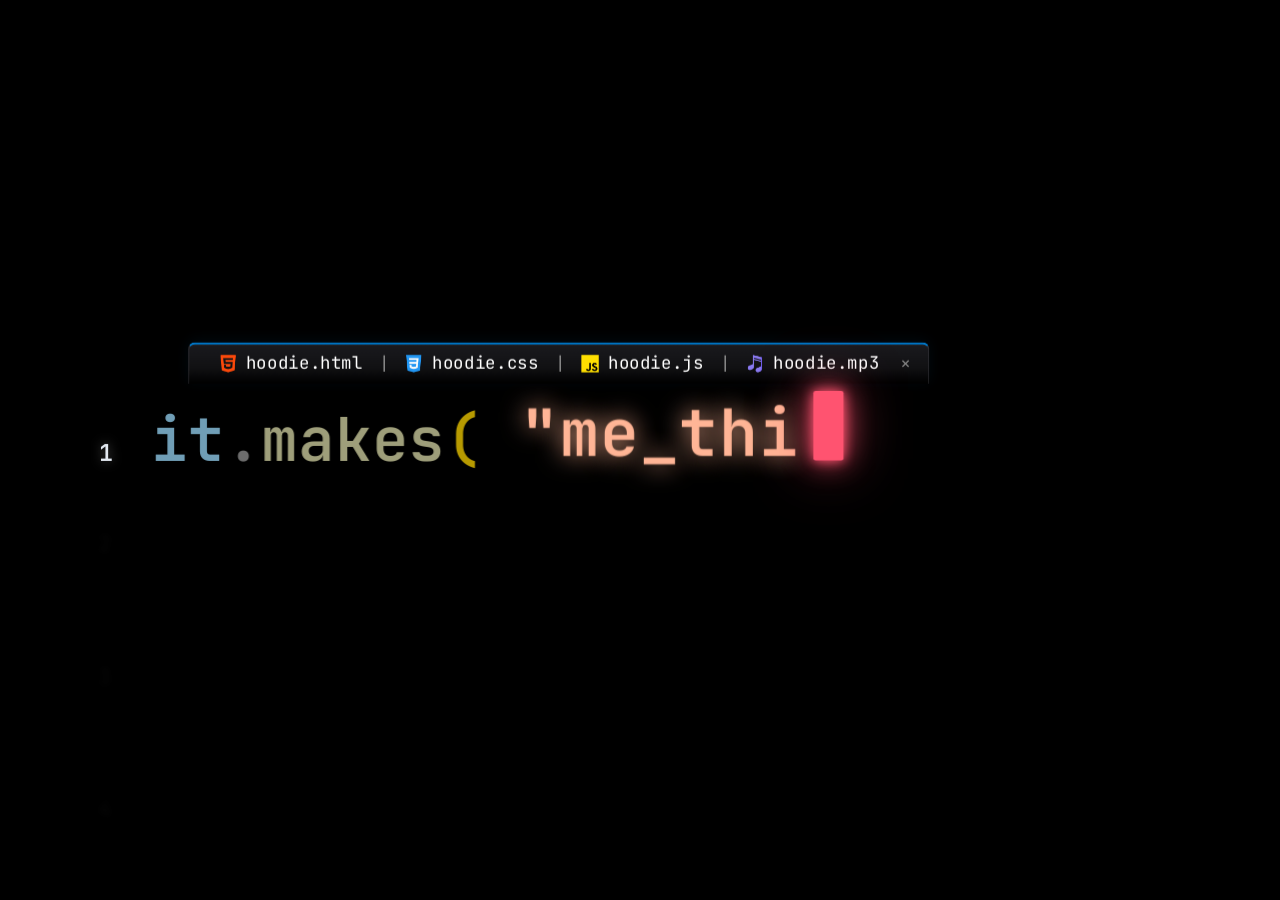
<file: index.html>
<!DOCTYPE html>
<html lang="en">
<head>
<meta charset="UTF-8">
<meta name="viewport" content="width=device-width, initial-scale=1.0">
<title>Hoodie - Hey Violet Lyrics Coding</title>
<link rel="preconnect" href="https://fonts.googleapis.com">
<link rel="preconnect" href="https://fonts.gstatic.com" crossorigin>
<link href="https://fonts.googleapis.com/css2?family=JetBrains+Mono:ital,wght@0,400;0,500;0,600;0,700;1,400&display=swap" rel="stylesheet">
<link rel="stylesheet" href="css/hoodie.css">

</head>
<body>

<div id="viewport">
  <div id="speed-badge">SPEED: 1.0x</div>
  <div id="black-curtain"></div>
  <div id="camera">
    <div id="rows-container">
      <div class="file-tab-card">
        <div class="file-tab">
          <img class="html-icon" src="assets/html5.png" alt="HTML5" width="15" height="15">
          <span class="tab-title">hoodie.html</span>
        </div>
        <span class="tab-separator">|</span>
        <div class="file-tab">
          <img class="css-icon" src="assets/css3.png" alt="CSS3" width="15" height="15">
          <span class="tab-title">hoodie.css</span>
        </div>
        <span class="tab-separator">|</span>
        <div class="file-tab">
          <img class="js-icon" src="assets/js.png" alt="JavaScript" width="15" height="15">
          <span class="tab-title">hoodie.js</span>
        </div>
        <span class="tab-separator">|</span>
        <div class="file-tab">
          <img class="mp3-icon" src="assets/mp3.png" alt="MP3" width="15" height="15">
          <span class="tab-title">hoodie.mp3</span>
        </div>
        <span class="tab-close">×</span>
      </div>
    </div>
  </div>
</div>

<script src="js/hoodie.js" defer></script>
</body>
</html>
</file>
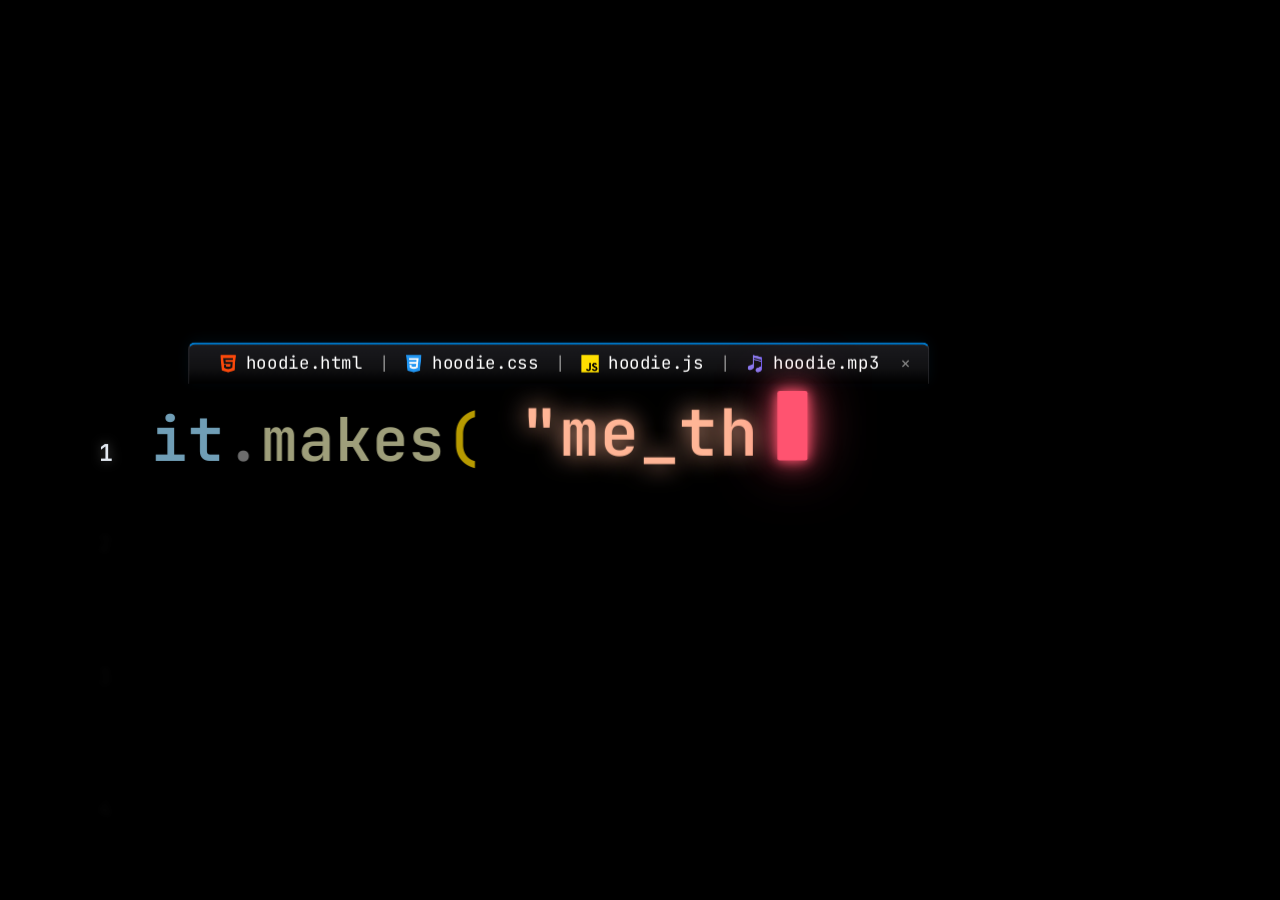
<file: hoodie.html>
<!DOCTYPE html>
<html lang="en">
<head>
<meta charset="UTF-8">
<meta name="viewport" content="width=device-width, initial-scale=1.0">
<title>Hoodie - Kinetic Lyric Video</title>
<link rel="preconnect" href="https://fonts.googleapis.com">
<link rel="preconnect" href="https://fonts.gstatic.com" crossorigin>
<link href="https://fonts.googleapis.com/css2?family=JetBrains+Mono:ital,wght@0,400;0,500;0,600;0,700;1,400&display=swap" rel="stylesheet">
<link rel="stylesheet" href="css/hoodie.css">

</head>
<body>

<div id="viewport">
  <div id="speed-badge">SPEED: 1.0x</div>
  <div id="black-curtain"></div>
  <div id="camera">
    <div id="rows-container">
      <div class="file-tab-card">
        <div class="file-tab">
          <img class="html-icon" src="assets/html5.png" alt="HTML5" width="15" height="15">
          <span class="tab-title">hoodie.html</span>
        </div>
        <span class="tab-separator">|</span>
        <div class="file-tab">
          <img class="css-icon" src="assets/css3.png" alt="CSS3" width="15" height="15">
          <span class="tab-title">hoodie.css</span>
        </div>
        <span class="tab-separator">|</span>
        <div class="file-tab">
          <img class="js-icon" src="assets/js.png" alt="JavaScript" width="15" height="15">
          <span class="tab-title">hoodie.js</span>
        </div>
        <span class="tab-separator">|</span>
        <div class="file-tab">
          <img class="mp3-icon" src="assets/mp3.png" alt="MP3" width="15" height="15">
          <span class="tab-title">hoodie.mp3</span>
        </div>
        <span class="tab-close">×</span>
      </div>
    </div>
  </div>
</div>

<script src="js/hoodie.js" defer></script>
</body>
</html>
</file>
<file: css/hoodie.css>
*, *::before, *::after {
    box-sizing: border-box;
    margin: 0;
    padding: 0;
  }

  :root {
    --bg-color: #000000;
    
    /* After Effects Syntax Colors */
    --c-kw: #ff5370;      /* Control keyword (vivid coral red) */
    --c-type: #569cd6;    /* Keywords / Types (blue) */
    --c-fn: #dcdcaa;      /* Functions (golden yellow) */
    --c-var: #9cdcfe;     /* Variables (soft cyan) */
    --c-str: #ce9178;     /* Strings (warm amber) */
    --c-num: #b5cea8;     /* Numbers (light sage) */
    --c-com: #7ee787;     /* Comments (vibrant GitHub lime green, glowing) */
    --c-punc: #999999;    /* Punctuation (subtle gray) */
    --c-bracket: #ffd700; /* Gold brackets */
    --c-cursor: #ff5370;  /* Vivid glowing cursor block */
    --c-gutter: #363636;  /* Inactive line number color */
  }

  html, body {
    width: 100%;
    height: 100%;
    overflow: hidden;
    background: var(--bg-color);
    font-family: 'JetBrains Mono', 'Fira Code', Consolas, monospace;
    user-select: none;
    -webkit-font-smoothing: antialiased;
    -moz-osx-font-smoothing: grayscale;
  }

  /* Fullscreen Viewport */
  #viewport {
    position: relative;
    width: 100vw;
    height: 100vh;
    background: var(--bg-color);
    overflow: hidden;
  }

  /* Camera Container */
  #camera {
    position: absolute;
    left: 0;
    top: 0;
    width: 100%;
    height: 100%;
    transform-origin: 0 0;
    will-change: transform;
    pointer-events: none;
  }

  /* Code Block Container: Left-aligned lines, centrally positioned */
  #rows-container {
    position: absolute;
    left: clamp(16px, 3.5vw, 60px);
    top: 0;
    width: max-content;
    min-width: calc(100vw - clamp(32px, 7vw, 120px));
    padding: 80px 0 60vh 0;
    display: flex;
    flex-direction: column;
    align-items: flex-start;
    justify-content: flex-start;
  }

  /* Line Row: Line number + code, left-aligned, responsive font */
  .row {
    display: flex;
    align-items: baseline;
    justify-content: flex-start;
    text-align: left;
    min-height: 2.2em;
    padding: 6px 0;
    font-size: clamp(30px, 4.5vw, 52px);
    font-weight: 600;
    line-height: 1.6;
    letter-spacing: 0.015em;
    white-space: pre;
    opacity: 0.16;
    filter: blur(3px);
    transform: scale(0.97);
    transform-origin: left center;
    transition:
      opacity 0.55s cubic-bezier(0.2, 0.8, 0.2, 1),
      filter 0.55s cubic-bezier(0.2, 0.8, 0.2, 1),
      transform 0.55s cubic-bezier(0.2, 0.8, 0.2, 1);
    will-change: transform, opacity, filter;
  }

  /* Line Numbers in Gutter */
  .ln {
    flex: none;
    width: clamp(48px, 6vw, 75px);
    padding-right: clamp(18px, 2.5vw, 36px);
    text-align: right;
    color: var(--c-gutter);
    font-size: clamp(14px, 2vw, 20px);
    font-weight: 400;
    user-select: none;
    transition: color 0.35s ease, opacity 0.35s ease;
  }

  /* Active Line: Crisp, luminous and dead-center */
  .row.active-line {
    opacity: 1 !important;
    filter: blur(0px) !important;
    transform: scale(1.0) !important;
  }

  .row.active-line .ln {
    color: #e2e8f0 !important;
    font-weight: 600;
    text-shadow: 0 0 10px rgba(255, 255, 255, 0.35);
  }

  /* Past Line */
  .row.past-line {
    opacity: 0.55;
    filter: blur(0.6px);
    transform: scale(0.99);
  }

  .row.past-line .ln {
    color: #666666;
  }

  /* Code Line Container */
  .code-line {
    display: flex;
    align-items: baseline;
    justify-content: flex-start;
    text-align: left;
    white-space: pre;
    position: relative;
  }

  /* Word Tokens - Anchored to left bottom so zoom NEVER expands backwards into gutter */
  .tok {
    display: inline-block;
    vertical-align: baseline;
    opacity: 0.6;
    transform: scale(1.0) translateY(0);
    transform-origin: left bottom;
    transition:
      transform 0.35s cubic-bezier(0.2, 0.9, 0.3, 1.2),
      text-shadow 0.32s ease,
      filter 0.32s ease,
      opacity 0.32s ease,
      margin 0.32s ease,
      color 0.4s ease;
    will-change: transform, text-shadow, filter, margin;
  }

  .row.active-line .tok {
    opacity: 0.72;
  }

  /* Normal Active Word Zoom - scale + subtle glow */
  .tok.word-zoom {
    opacity: 1 !important;
    transform: scale(1.08) translateY(-2px) !important;
    margin-right: clamp(14px, 1.8vw, 24px) !important;
    text-shadow: 0 0 20px currentColor !important;
    filter: brightness(1.25) !important;
    z-index: 20;
    position: relative;
  }

  /* Syntax Color Palette (Normal Sections) */
  .c-kw   { color: var(--c-kw); }      /* coral/red */
  .c-type { color: var(--c-type); }    /* blue */
  .c-fn   { color: var(--c-fn); }      /* yellow */
  .c-var  { color: var(--c-var); }     /* cyan */
  .c-str  { color: var(--c-str); }     /* orange */
  .c-num  { color: var(--c-num); }     /* sage */
  .c-com  { color: var(--c-com); font-style: italic; } /* green */
  .c-punc { color: var(--c-punc); }    /* gray */
  .c-b    { color: var(--c-bracket); } /* gold */

  /* ───────────────────────────────────────────────────────────────────────────
     HACKED / GLITCH / ERROR RED STYLES (Cyberpunk Red Corrupted Mode)
     ─────────────────────────────────────────────────────────────────────────── */
  .row.glitch-row .tok {
    color: #ff3355;
  }
  .row.glitch-row.active-line .tok {
    color: #ff4d6d;
    opacity: 0.85;
  }

  .row.glitch-row .tok.c-kw      { color: #ff0033; font-weight: 700; }
  .row.glitch-row .tok.c-type    { color: #ff5577; }
  .row.glitch-row .tok.c-fn      { color: #ff1a4b; }
  .row.glitch-row .tok.c-var     { color: #ffffff; }
  .row.glitch-row .tok.c-str     { color: #ff99aa; }
  .row.glitch-row .tok.c-b       { color: #ff0033; font-weight: 700; }
  .row.glitch-row .tok.c-punc    { color: #b30024; }
  .row.glitch-row .tok.c-com     { color: #ff0033; font-weight: 700; text-shadow: 0 0 8px #ff0033; }

  .row.glitch-row.active-line .ln {
    color: #ff0033 !important;
    text-shadow: 0 0 14px rgba(255, 0, 51, 0.9) !important;
  }

  /* Glitch Word Zoom: Luminous blood-red corrupted glow */
  .row.glitch-row .tok.word-zoom {
    color: #ffffff !important;
    transform: scale(1.07) translateY(-3px) !important;
    margin-right: clamp(16px, 2.0vw, 26px) !important;
    text-shadow:
      0 0 18px #ff0033,
      0 0 45px #ff0033,
      0 0 90px #ff0033 !important;
    filter: brightness(1.55) contrast(1.2) !important;
    z-index: 30;
  }

  /* 
    Violent Glitch Shock Burst (~1.2s at beginning of Chorus Climax):
    Chromatic Aberration (RGB Shift) + Micro-Shake
  */
  .row.glitch-row.active-line.violent-glitch {
    animation: glitchLineShake 0.25s ease-in-out infinite alternate !important;
  }

  .row.glitch-row.active-line.violent-glitch .tok.word-zoom {
    animation: glitchRGB 0.16s infinite alternate !important;
  }

  @keyframes glitchRGB {
    0% {
      transform: scale(1.07) translate(0, -3px);
      text-shadow: -3px 0 #00ffff, 3px 0 #ff0033, 0 0 20px #ff0033, 0 0 50px #ff0033;
    }
    33% {
      transform: scale(1.08) translate(-2px, -4px);
      text-shadow: 4px 0 #00ffff, -4px 0 #ff0033, 0 0 35px #ff0033, 0 0 75px #ff0033;
    }
    66% {
      transform: scale(1.06) translate(2px, -2px);
      text-shadow: -4px 0 #00ffff, 4px 0 #ff0033, 0 0 25px #ff0033, 0 0 60px #ff0033;
    }
    100% {
      transform: scale(1.07) translate(-1px, -3px);
      text-shadow: 3px 0 #00ffff, -3px 0 #ff0033, 0 0 40px #ff0033, 0 0 80px #ff0033;
    }
  }

  @keyframes glitchLineShake {
    0%   { transform: scale(1.0) translate(0, 0); }
    25%  { transform: scale(1.008) translate(-2px, 0.8px); }
    50%  { transform: scale(0.996) translate(2px, -0.8px); }
    75%  { transform: scale(1.008) translate(-1px, -0.6px); }
    100% { transform: scale(1.0) translate(1px, 0.6px); }
  }

  /* Glowing Neon Block Cursor */
  .neon-cursor {
    display: inline-block;
    width: 0.50em;
    height: 1.15em;
    background: var(--c-cursor);
    box-shadow:
      0 0 10px var(--c-cursor),
      0 0 25px rgba(255, 83, 112, 0.9),
      0 0 50px rgba(255, 83, 112, 0.6);
    border-radius: 2px;
    vertical-align: text-bottom;
    margin-left: 8px;
    margin-right: 6px;
    opacity: 1;
    position: relative;
    z-index: 25;
    animation: cursorPulse 0.8s cubic-bezier(0.4, 0, 0.6, 1) infinite alternate;
    transition: background 0.4s ease, box-shadow 0.4s ease;
  }

  /* Hacked Cursor: Deep Red Laser */
  body.hacked-mode .neon-cursor {
    background: #ff0033;
    box-shadow:
      0 0 12px #ff0033,
      0 0 30px rgba(255, 0, 51, 1),
      0 0 60px rgba(255, 0, 51, 0.8);
  }

  .neon-cursor.typing {
    animation: none;
    opacity: 1;
  }

  @keyframes cursorPulse {
    0% { opacity: 1; transform: scaleY(1); }
    100% { opacity: 0.3; transform: scaleY(0.92); }
  }

  /* Fullscreen Black Curtain for End-of-Song Transition */
  #black-curtain {
    position: absolute;
    inset: 0;
    background: #000000;
    opacity: 0;
    pointer-events: none;
    z-index: 1000;
    transition: opacity 0.8s cubic-bezier(0.4, 0, 0.2, 1);
  }

  #black-curtain.fade-black {
    opacity: 1;
  }

  /* Active Line Comment Glow - removed */
  .row.active-line .tok.c-com {
    text-shadow: none;
  }
  .row.active-line .tok.c-com.word-zoom {
    text-shadow: none !important;
  }

  /* VS Code File Tab Card - Anchored directly above Line 1 in the lyrics stream */
  .file-tab-card {
    display: inline-flex;
    align-items: center;
    gap: 0;
    background: linear-gradient(180deg, #1a1a1e 0%, #111113 60%, #000000 100%);
    border: 1px solid rgba(60, 60, 65, 0.6);
    border-top: 2px solid #007acc;
    border-bottom: none;
    border-radius: 6px 6px 0 0;
    padding: 0 14px;
    margin-bottom: 0;
    margin-left: calc(clamp(48px, 6vw, 75px) + clamp(18px, 2.5vw, 36px));
    font-family: -apple-system, BlinkMacSystemFont, 'Segoe UI', Roboto, 'JetBrains Mono', monospace;
    font-size: clamp(13px, 1.8vw, 15px);
    color: #ffffff;
    box-shadow:
      0 -2px 12px rgba(0, 122, 204, 0.08),
      inset 0 1px 0 rgba(255,255,255,0.03);
    user-select: none;
    pointer-events: none;
    transition: border-top-color 0.4s ease, border-color 0.4s ease;
  }

  .file-tab {
    display: inline-flex;
    align-items: center;
    gap: 8px;
    padding: 6px 12px 8px;
  }

  .tab-separator {
    color: #858585;
    padding: 0 2px;
  }

  body.hacked-mode .file-tab-card {
    border-top-color: #ff0033;
    border-color: rgba(255, 0, 51, 0.3);
    box-shadow:
      0 -2px 12px rgba(255, 0, 51, 0.1),
      inset 0 1px 0 rgba(255,255,255,0.03);
  }

  .file-tab-card .html-icon {
    flex-shrink: 0;
    width: 15px;
    height: 15px;
    object-fit: contain;
  }

    .file-tab-card .js-icon {
    flex-shrink: 0;
    width: 15px;
    height: 15px;
    object-fit: contain;
  }

    .file-tab-card .css-icon {
    flex-shrink: 0;
    width: 15px;
    height: 15px;
    object-fit: contain;
  }

  .file-tab-card .mp3-icon {
    flex-shrink: 0;
    width: 15px;
    height: 15px;
    object-fit: contain;
}

  .file-tab-card .tab-title {
    font-size: clamp(13px, 1.8vw, 15px);
    font-weight: 400;
    letter-spacing: 0.01em;
  }

  .file-tab-card .tab-close {
    font-size: 16px;
    color: #858585;
    margin-left: 6px;
    line-height: 1;
  }

  /* HUD Speed Badge */
  #speed-badge {
    position: fixed;
    top: 20px;
    right: clamp(12px, 2.5vw, 24px);
    font-family: 'JetBrains Mono', Consolas, monospace;
    font-size: clamp(11px, 1.8vw, 13px);
    font-weight: 700;
    color: #ff5370;
    background: rgba(15, 15, 20, 0.88);
    border: 1px solid rgba(255, 83, 112, 0.4);
    box-shadow: 0 0 16px rgba(255, 83, 112, 0.25);
    border-radius: 6px;
    padding: clamp(4px, 1vw, 6px) clamp(10px, 1.5vw, 14px);
    letter-spacing: 0.05em;
    opacity: 0;
    pointer-events: none;
    transform: translateY(-4px);
    transition: opacity 0.3s ease, transform 0.3s ease;
    z-index: 9999;
  }
  #speed-badge.show {
    opacity: 1;
    transform: translateY(0);
  }
</file>
